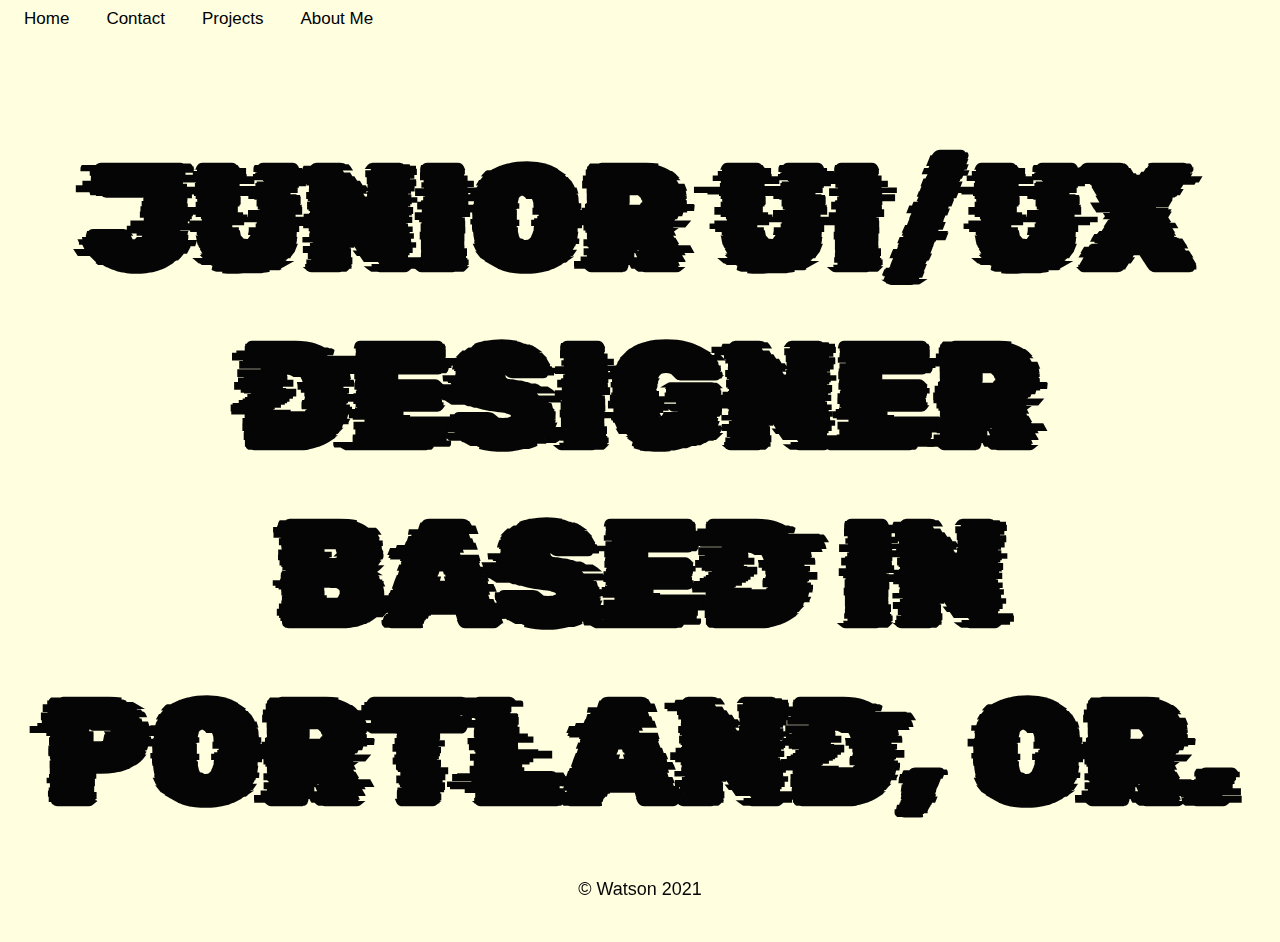
<file: Portfolio-ex2/index.html>
<!DOCTYPE html>
<html lang="en">

<head>
  <meta charset="UTF-8">
  <title>Portfolio</title>

  <link rel="stylesheet" href="css/ex.css"/>
  <link rel="stylesheet" href='https://fonts.googleapis.com/css?family=Rubik Glitch'/>
</head>

<body>
    <div class="topnav">
      <a href="index.html">Home</a>
      <a href="contact.html">Contact</a>
      <a href="projects.html">Projects</a>
      <a href="about.html">About Me</a>
    </div>

    <h1>JUNIOR UI/UX DESIGNER BASED IN PORTLAND, OR.</h1>

    <div class="footer">
      <footer>&copy; Watson 2021</footer>
    </div>
  </div>
</body>

</html>
</file>
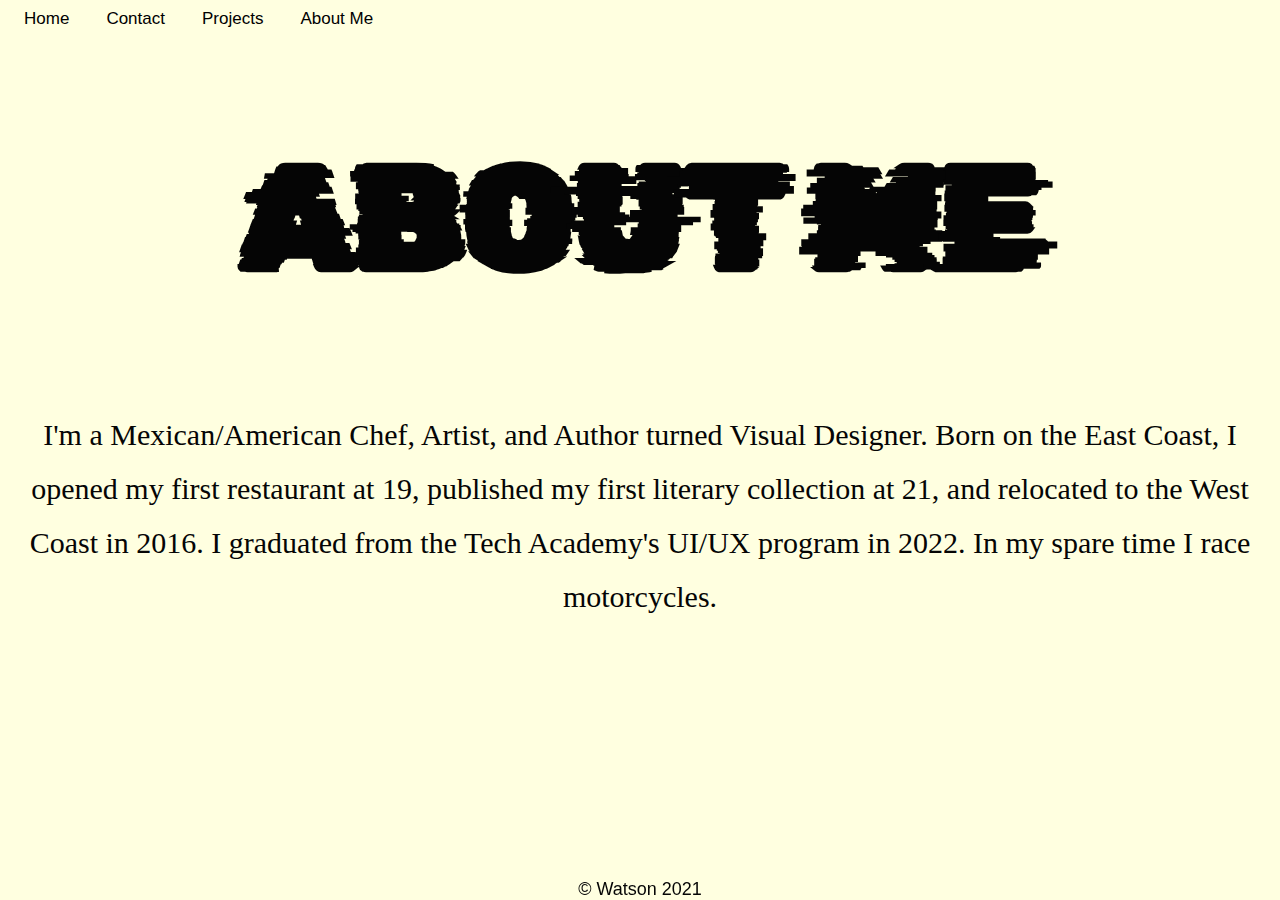
<file: Portfolio-ex2/about.html>
<!DOCTYPE html>
<html lang="en">

<head>
  <meta charset="UTF-8">
  <title>Portfolio</title>

  <link rel="stylesheet" href="css/ex.css"/>
  <link rel="stylesheet" href='https://fonts.googleapis.com/css?family=Rubik Glitch'/>
</head>

<body>
    <div class="topnav">
      <a href="index.html">Home</a>
      <a href="contact.html">Contact</a>
      <a href="projects.html">Projects</a>
      <a href="about.html">About Me</a>
    </div>

    <h1>ABOUT ME</h1>
    <p>I'm a Mexican/American Chef, Artist, and Author turned Visual Designer. Born on the East Coast, I opened my first restaurant at 19, published my first literary collection at 21, and relocated to the West Coast in 2016. I graduated from the Tech Academy's UI/UX program in 2022. In my spare time I race motorcycles.  </p>

    <div class="footer">
      <footer>&copy; Watson 2021</footer>
    </div>
  </div>
</body>

</html>
</file>
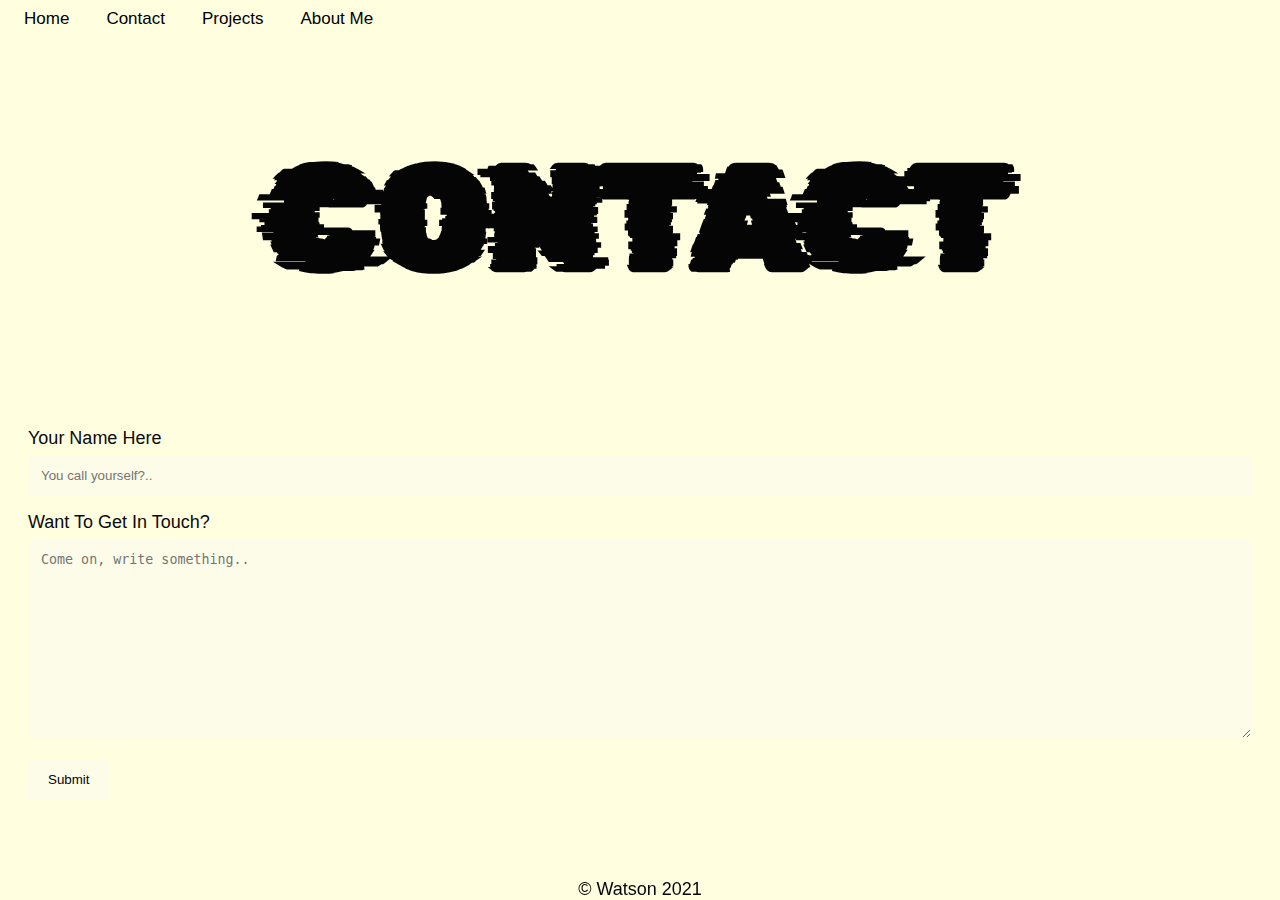
<file: Portfolio-ex2/contact.html>
<!DOCTYPE html>
<html lang="en">

<head>
    <meta charset="UTF-8" />
    <title>Contact page</title>

    <link href='https://fonts.googleapis.com/css?family=Rubik Glitch' rel='stylesheet' />
    <link rel="stylesheet" href="css/ex.css" />
</head>

<body>
    <div class="topnav">
        <a href="index.html">Home</a>
        <a href="contact.html">Contact</a>
        <a href="projects.html">Projects</a>
        <a href="about.html">About Me</a>
      </div>

<h1>CONTACT</h1>

        <div class="container">
            <form action="action_page.php">
          
              <label for="name">Your Name Here</label>
              <input type="text" id="name" name="name" placeholder="You call yourself?..">
          
              <label for="subject">Want To Get In Touch?</label>
              <textarea id="subject" name="subject" placeholder="Come on, write something.." style="height:200px"></textarea>
          
              <input type="submit" value="Submit">
          
            </form>
          </div>

        <div class="footer">
            <footer>&copy; Watson 2021</footer>
        </div>
</body>

</html>
</file>
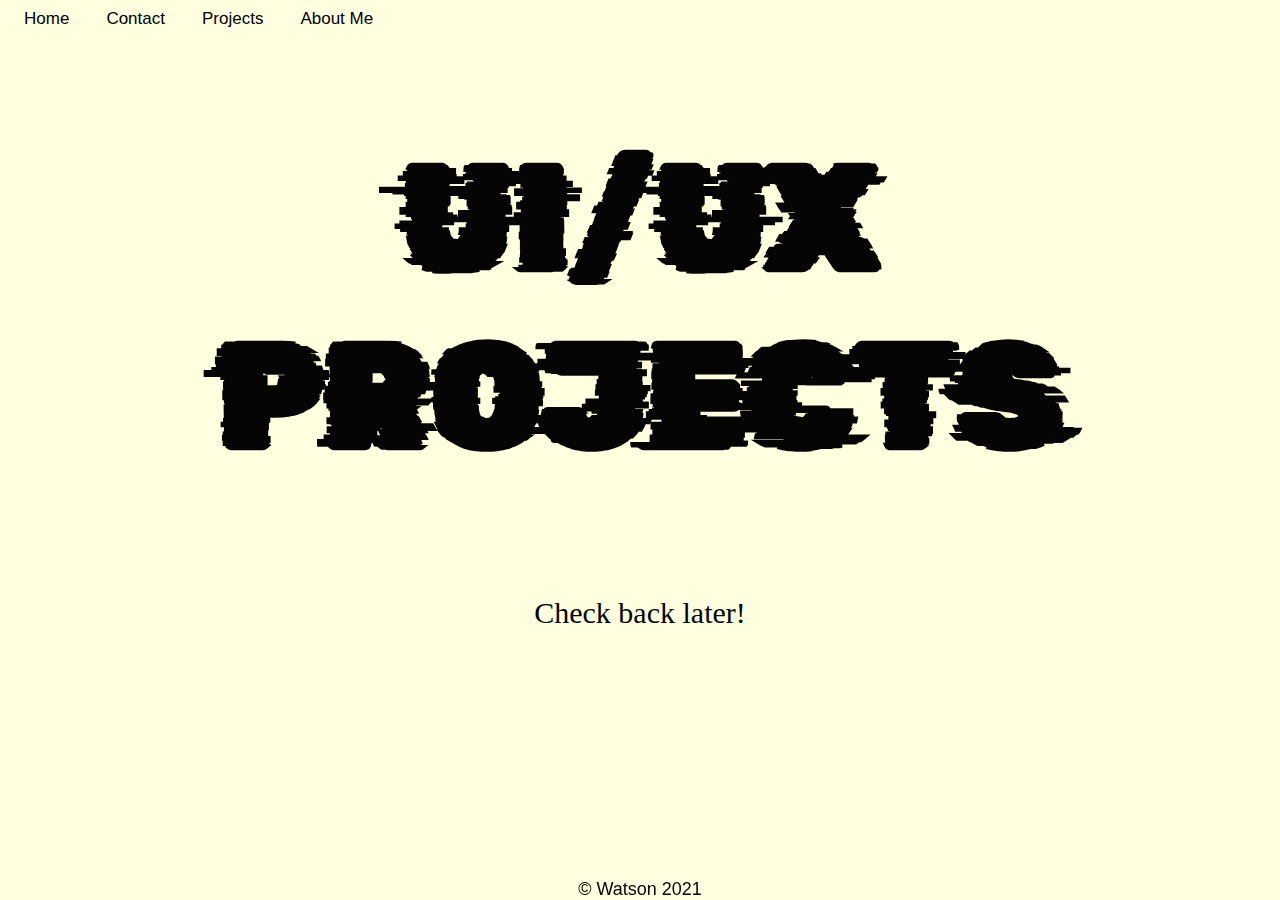
<file: Portfolio-ex2/projects.html>
<!DOCTYPE html>
<html lang="en">

<head>
  <meta charset="UTF-8" />
  <meta name="viewport" content="width=device-width, initial-scale=1.0" />
  <meta http-equiv="X-UA-Compatible" content="ie=edge" />
  <title>Christian's Project Page</title>

  <link rel="stylesheet" href='https://fonts.googleapis.com/css?family=Rubik Glitch'/>
  <link rel="stylesheet" href="css/ex.css"/>
</head>

<body>
      <div class="topnav">
        <a href="index.html">Home</a>
        <a href="contact.html">Contact</a>
        <a href="projects.html">Projects</a>
        <a href="about.html">About Me</a>
      </div>

      <h1>UI/UX PROJECTS</h1>
  
     <p>Check back later!</p>

    <div class="footer">
      <footer>&copy; Watson 2021</footer>
    </div>
  </div>

</body>
</html>
</file>
<file: Portfolio-ex2/css/ex.css>
body {
  font-family: "Open Sans", Arial, Helvetica, sans-serif;
  font-size: 18px;
  font-weight: 400;
  overflow-x: hidden;
  background-color: #FFFFE0;
  color: #0a0a0a;
}

h1 {
	font-family: 'Rubik Glitch';font-size: 150px;
	text-align: center;
	color:rgb(5, 5, 5);
}


p {
  line-height: 1.8;
  text-align: center;
  font-size: 30px;
  color:rgb(5, 5, 5);
  font-family: 'Rubik';
}

/* Add a black background color to the top navigation */
.topnav {
	background-color:	#FFFFE0;
	overflow: hidden;
  }
  
  /* Style the links inside the navigation bar */
  .topnav a {
	color: black;
	text-align: center;
	padding: 14px 16px;
	text-decoration: none;
	font-size: 17px;
  }
  
  /* Change the color of links on hover */
  .topnav a:hover {
	background-color: rgb(0, 0, 0);
	color: rgb(255, 255, 255);
  }
  
  /* Add a color to the active/current link */
  .topnav a.active {
	background-color: #04AA6D;
	color: white;
  }

/* Style inputs with type="text", select elements and textareas */
input[type=text], select, textarea {
	width: 100%; /* Full width */
	padding: 12px; /* Some padding */ 
	border: 1px solid#FFFFE0; 
	border-radius: 4px; /* Rounded borders */
	box-sizing: border-box; /* Make sure that padding and width stays in place */
	margin-top: 6px; /* Add a top margin */
	margin-bottom: 16px; /* Bottom margin */
	resize: vertical; /* Allow the user to vertically resize the textarea (not horizontally) */
	background-color: #fcfce9;
	
  }
  
  /* Style the submit button with a specific background color etc */
  input[type=submit] {
	background-color: #fcfce9;
	color: rgb(5, 5, 5);
	padding: 12px 20px;
	border: none;
	border-radius: 4px;
	cursor: pointer;
  }
  
  /* When moving the mouse over the submit button, add a darker color */
  input[type=submit]:hover {
	background-color: #ffeda3;
  }
  
  /* Add a background color and some padding around the form */
  .container {
	border-radius: 5px;
	background-color: #FFFFE0;
	padding: 20px;
  }


.footer {
	position: fixed;
	left: 0;
	bottom: 0;
	width: 100%;
	color: rgb(5, 5, 5);
	text-align: center;
}
</file>
